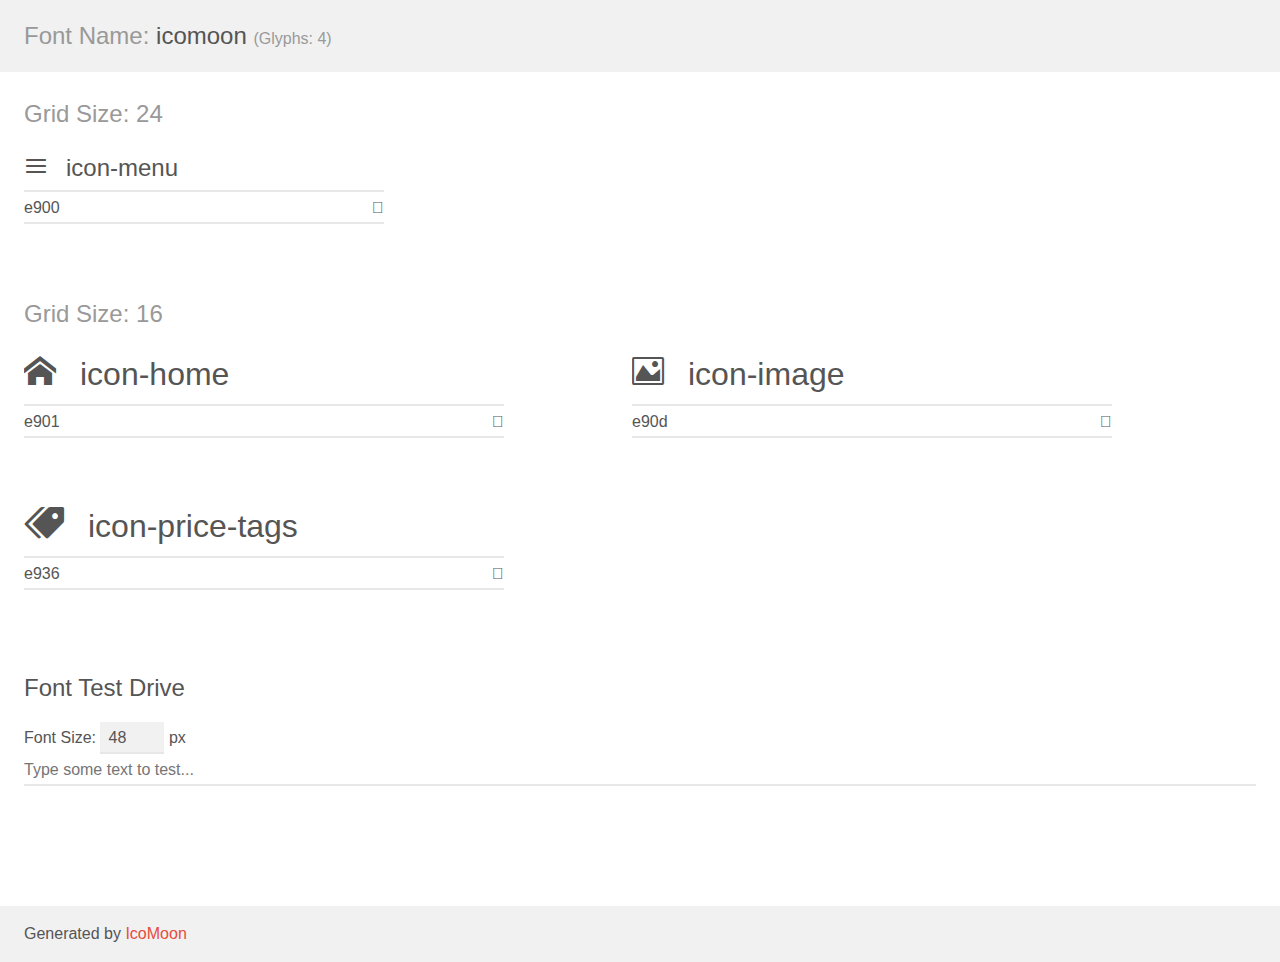
<file: font/icomoon/demo.html>
<!doctype html>
<html>
<head>
    <meta charset="utf-8">
    <title>IcoMoon Demo</title>
    <meta name="description" content="An Icon Font Generated By IcoMoon.io">
    <meta name="viewport" content="width=device-width, initial-scale=1">
    <link rel="stylesheet" href="demo-files/demo.css">
    <link rel="stylesheet" href="style.css"></head>
<body>
    <div class="bgc1 clearfix">
        <h1 class="mhmm mvm"><span class="fgc1">Font Name:</span> icomoon <small class="fgc1">(Glyphs:&nbsp;4)</small></h1>
    </div>
    <div class="clearfix mhl ptl">
        <h1 class="mvm mtn fgc1">Grid Size: 24</h1>
        <div class="glyph fs1">
            <div class="clearfix bshadow0 pbs">
                <span class="icon-menu">
                
                </span>
                <span class="mls"> icon-menu</span>
            </div>
            <fieldset class="fs0 size1of1 clearfix hidden-false">
                <input type="text" readonly value="e900" class="unit size1of2" />
                <input type="text" maxlength="1" readonly value="&#xe900;" class="unitRight size1of2 talign-right" />
            </fieldset>
            <div class="fs0 bshadow0 clearfix hidden-true">
                <span class="unit pvs fgc1">liga: </span>
                <input type="text" readonly value="" class="liga unitRight" />
            </div>
        </div>
    </div>
    <div class="clearfix mhl ptl">
        <h1 class="mvm mtn fgc1">Grid Size: 16</h1>
        <div class="glyph fs2">
            <div class="clearfix bshadow0 pbs">
                <span class="icon-home">
                
                </span>
                <span class="mls"> icon-home</span>
            </div>
            <fieldset class="fs0 size1of1 clearfix hidden-false">
                <input type="text" readonly value="e901" class="unit size1of2" />
                <input type="text" maxlength="1" readonly value="&#xe901;" class="unitRight size1of2 talign-right" />
            </fieldset>
            <div class="fs0 bshadow0 clearfix hidden-true">
                <span class="unit pvs fgc1">liga: </span>
                <input type="text" readonly value="home, house" class="liga unitRight" />
            </div>
        </div>
        <div class="glyph fs2">
            <div class="clearfix bshadow0 pbs">
                <span class="icon-image">
                
                </span>
                <span class="mls"> icon-image</span>
            </div>
            <fieldset class="fs0 size1of1 clearfix hidden-false">
                <input type="text" readonly value="e90d" class="unit size1of2" />
                <input type="text" maxlength="1" readonly value="&#xe90d;" class="unitRight size1of2 talign-right" />
            </fieldset>
            <div class="fs0 bshadow0 clearfix hidden-true">
                <span class="unit pvs fgc1">liga: </span>
                <input type="text" readonly value="image, picture" class="liga unitRight" />
            </div>
        </div>
        <div class="glyph fs2">
            <div class="clearfix bshadow0 pbs">
                <span class="icon-price-tags">
                
                </span>
                <span class="mls"> icon-price-tags</span>
            </div>
            <fieldset class="fs0 size1of1 clearfix hidden-false">
                <input type="text" readonly value="e936" class="unit size1of2" />
                <input type="text" maxlength="1" readonly value="&#xe936;" class="unitRight size1of2 talign-right" />
            </fieldset>
            <div class="fs0 bshadow0 clearfix hidden-true">
                <span class="unit pvs fgc1">liga: </span>
                <input type="text" readonly value="price-tags" class="liga unitRight" />
            </div>
        </div>
    </div>

    <!--[if gt IE 8]><!-->
    <div class="mhl clearfix mbl">
        <h1>Font Test Drive</h1>
        <label>
            Font Size: <input id="fontSize" type="number" class="textbox0 mbm"
            min="8" value="48" />
            px
        </label>
        <input id="testText" type="text" class="phl size1of1 mvl"
        placeholder="Type some text to test..." value=""/>
        <div id="testDrive" class="icon-">&nbsp;
        </div>
    </div>
    <!--<![endif]-->
    <div class="bgc1 clearfix">
        <p class="mhl">Generated by <a href="https://icomoon.io/app">IcoMoon</a></p>
    </div>

    <script src="demo-files/demo.js"></script>
</body>
</html>
</file>
<file: font/icomoon/demo-files/demo.css>
body {
  padding: 0;
  margin: 0;
  font-family: sans-serif;
  font-size: 1em;
  line-height: 1.5;
  color: #555;
  background: #fff;
}
h1 {
  font-size: 1.5em;
  font-weight: normal;
}
small {
  font-size: .66666667em;
}
a {
  color: #e74c3c;
  text-decoration: none;
}
a:hover, a:focus {
  box-shadow: 0 1px #e74c3c;
}
.bshadow0, input {
  box-shadow: inset 0 -2px #e7e7e7;
}
input:hover {
  box-shadow: inset 0 -2px #ccc;
}
input, fieldset {
  font-family: sans-serif;
  font-size: 1em;
  margin: 0;
  padding: 0;
  border: 0;
}
input {
  color: inherit;
  line-height: 1.5;
  height: 1.5em;
  padding: .25em 0;
}
input:focus {
  outline: none;
  box-shadow: inset 0 -2px #449fdb;
}
.glyph {
  font-size: 16px;
  width: 15em;
  padding-bottom: 1em;
  margin-right: 4em;
  margin-bottom: 1em;
  float: left;
  overflow: hidden;
}
.liga {
  width: 80%;
  width: calc(100% - 2.5em);
}
.talign-right {
  text-align: right;
}
.talign-center {
  text-align: center;
}
.bgc1 {
  background: #f1f1f1;
}
.fgc1 {
  color: #999;
}
.fgc0 {
  color: #000;
}
p {
  margin-top: 1em;
  margin-bottom: 1em;
}
.mvm {
  margin-top: .75em;
  margin-bottom: .75em;
}
.mtn {
  margin-top: 0;
}
.mtl, .mal {
  margin-top: 1.5em;
}
.mbl, .mal {
  margin-bottom: 1.5em;
}
.mal, .mhl {
  margin-left: 1.5em;
  margin-right: 1.5em;
}
.mhmm {
  margin-left: 1em;
  margin-right: 1em;
}
.mls {
  margin-left: .25em;
}
.ptl {
  padding-top: 1.5em;
}
.pbs, .pvs {
  padding-bottom: .25em;
}
.pvs, .pts {
  padding-top: .25em;
}
.unit {
  float: left;
}
.unitRight {
  float: right;
}
.size1of2 {
  width: 50%;
}
.size1of1 {
  width: 100%;
}
.clearfix:before, .clearfix:after {
  content: " ";
  display: table;
}
.clearfix:after {
  clear: both;
}
.hidden-true {
  display: none;
}
.textbox0 {
  width: 3em;
  background: #f1f1f1;
  padding: .25em .5em;
  line-height: 1.5;
  height: 1.5em;
}
#testDrive {
  display: block;
  padding-top: 24px;
  line-height: 1.5;
}
.fs0 {
  font-size: 16px;
}
.fs1 {
  font-size: 24px;
}
.fs2 {
  font-size: 32px;
}
</file>
<file: font/icomoon/style.css>
@font-face {
  font-family: 'icomoon';
  src:  url('fonts/icomoon.eot?dxlck9');
  src:  url('fonts/icomoon.eot?dxlck9#iefix') format('embedded-opentype'),
    url('fonts/icomoon.ttf?dxlck9') format('truetype'),
    url('fonts/icomoon.woff?dxlck9') format('woff'),
    url('fonts/icomoon.svg?dxlck9#icomoon') format('svg');
  font-weight: normal;
  font-style: normal;
}

[class^="icon-"], [class*=" icon-"] {
  /* use !important to prevent issues with browser extensions that change fonts */
  font-family: 'icomoon' !important;
  speak: none;
  font-style: normal;
  font-weight: normal;
  font-variant: normal;
  text-transform: none;
  line-height: 1;

  /* Better Font Rendering =========== */
  -webkit-font-smoothing: antialiased;
  -moz-osx-font-smoothing: grayscale;
}

.icon-menu:before {
  content: "\e900";
}
.icon-home:before {
  content: "\e901";
}
.icon-image:before {
  content: "\e90d";
}
.icon-price-tags:before {
  content: "\e936";
}
</file>
